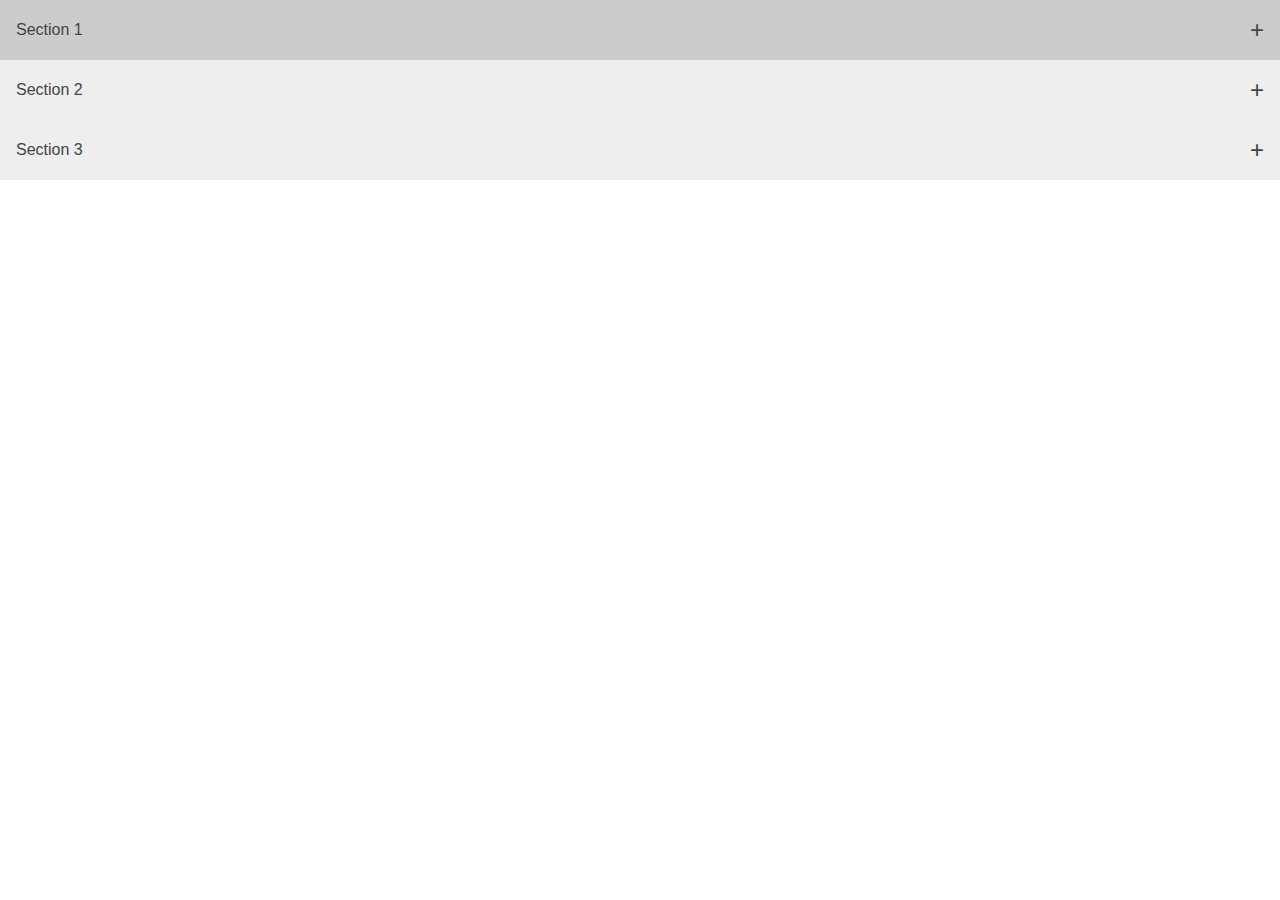
<file: accordions/index.html>
<!DOCTYPE html>
<html>
    <head>
        <title>Accordions</title>
        <meta charset="UTF-8" />
        <meta name="viewport" content="width=device-width, initial-scale=1.0" />
        <link rel="stylesheet" href="index.css">
    </head>
    <body>
        <button class="accordion">Section 1</button>
        <div class="panel">
            <p>Lorem ipsum dolor sit amet, consectetur adipiscing elit, sed do eiusmod tempor incididunt ut labore et dolore magna aliqua. Ut enim ad minim veniam, quis nostrud exercitation ullamco laboris nisi ut aliquip ex ea commodo consequat. Duis aute irure dolor in reprehenderit in voluptate velit esse cillum dolore eu fugiat nulla pariatur. Excepteur sint occaecat cupidatat non proident, sunt in culpa qui officia deserunt mollit anim id est laborum.</p>
        </div>

        <button class="accordion">Section 2</button>
        <div class="panel">
            <p>Lorem ipsum dolor sit amet, consectetur adipiscing elit, sed do eiusmod tempor incididunt ut labore et dolore magna aliqua. Ut enim ad minim veniam, quis nostrud exercitation ullamco laboris nisi ut aliquip ex ea commodo consequat. Duis aute irure dolor in reprehenderit in voluptate velit esse cillum dolore eu fugiat nulla pariatur. Excepteur sint occaecat cupidatat non proident, sunt in culpa qui officia deserunt mollit anim id est laborum.</p>
        </div>

        <button class="accordion">Section 3</button>
        <div class="panel">
            <p>Lorem ipsum dolor sit amet, consectetur adipiscing elit, sed do eiusmod tempor incididunt ut labore et dolore magna aliqua. Ut enim ad minim veniam, quis nostrud exercitation ullamco laboris nisi ut aliquip ex ea commodo consequat. Duis aute irure dolor in reprehenderit in voluptate velit esse cillum dolore eu fugiat nulla pariatur. Excepteur sint occaecat cupidatat non proident, sunt in culpa qui officia deserunt mollit anim id est laborum.</p>
        </div>
    </body>
    <script src="index.js"></script>
</html>
</file>
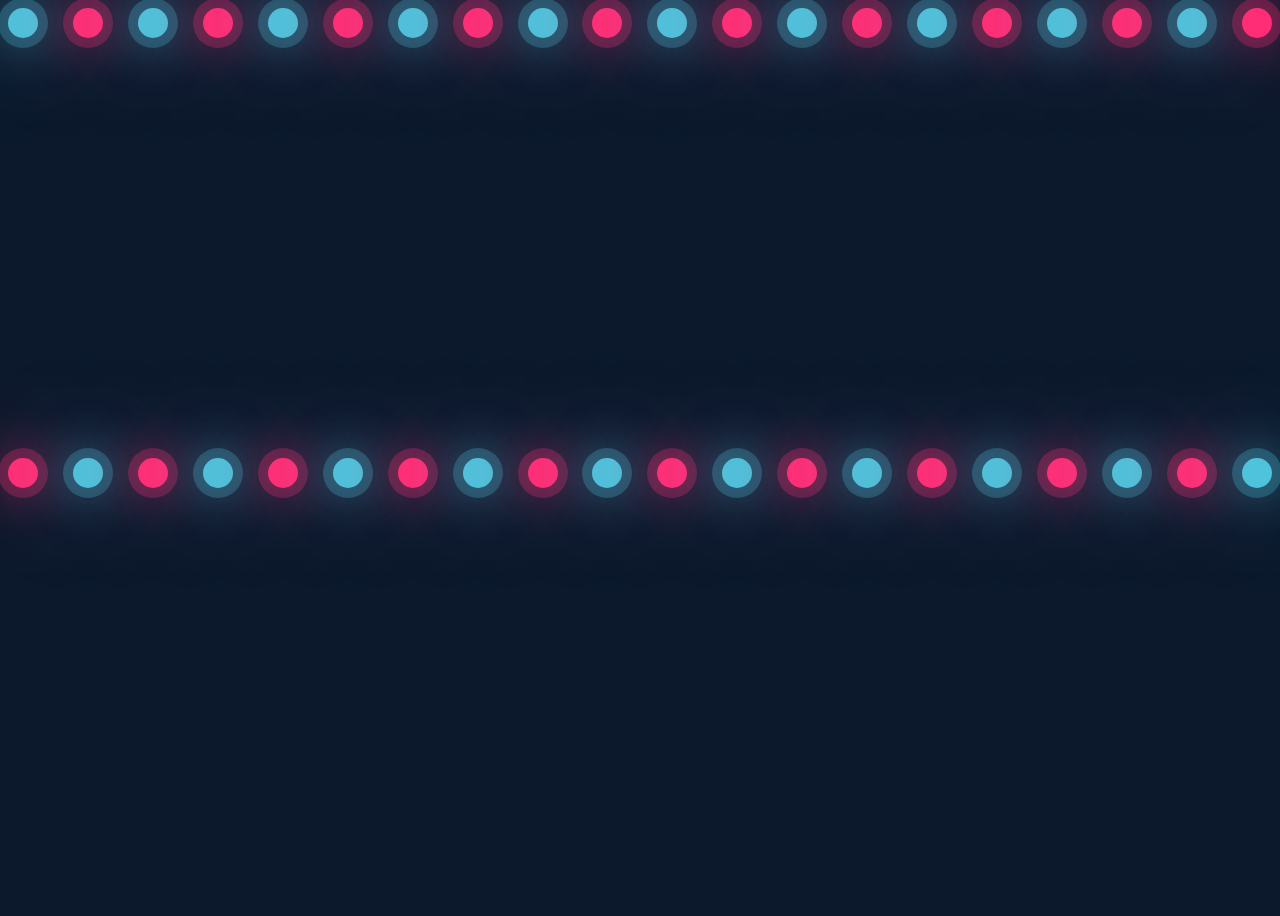
<file: animated-bg/bubbles/index.html>
<!DOCTYPE html>
<html>
    <head>
        <title>Bubbles</title>
        <meta charset="UTF-8" />
        <meta name="viewport" content="width=device-width, initial-scale=1.0" />
        <link rel="stylesheet" href="index.css">
    </head>
    <body>
        <div class="bubble-container">
            <div class="bubbles bubbles-orig">
                <span style="--i:12"></span>
                <span style="--i:11"></span>
                <span style="--i:24"></span>
                <span style="--i:10"></span>
                <span style="--i:18"></span>
                <span style="--i:15"></span>
                <span style="--i:26"></span>
                <span style="--i:16"></span>                
                <span style="--i:27"></span>
                <span style="--i:13"></span>
                <span style="--i:23"></span>
                <span style="--i:20"></span>                
                <span style="--i:25"></span>
                <span style="--i:14"></span>
                <span style="--i:28"></span>
                <span style="--i:29"></span>                
                <span style="--i:21"></span>
                <span style="--i:17"></span>
                <span style="--i:22"></span>
                <span style="--i:19"></span>
            </div>
        </div>
        <div class="bubble-container">
            <div class="bubbles bubbles-alt">
                <span style="--i:15"></span>
                <span style="--i:24"></span>
                <span style="--i:10"></span>
                <span style="--i:26"></span>
                <span style="--i:17"></span>
                <span style="--i:13"></span>
                <span style="--i:20"></span>
                <span style="--i:19"></span>                
                <span style="--i:27"></span>
                <span style="--i:11"></span>
                <span style="--i:14"></span>
                <span style="--i:23"></span>                
                <span style="--i:18"></span>
                <span style="--i:16"></span>
                <span style="--i:12"></span>
                <span style="--i:25"></span>                
                <span style="--i:21"></span>
                <span style="--i:29"></span>
                <span style="--i:22"></span>
                <span style="--i:28"></span>
            </div>
        </div>
    </body>
</html>
</file>
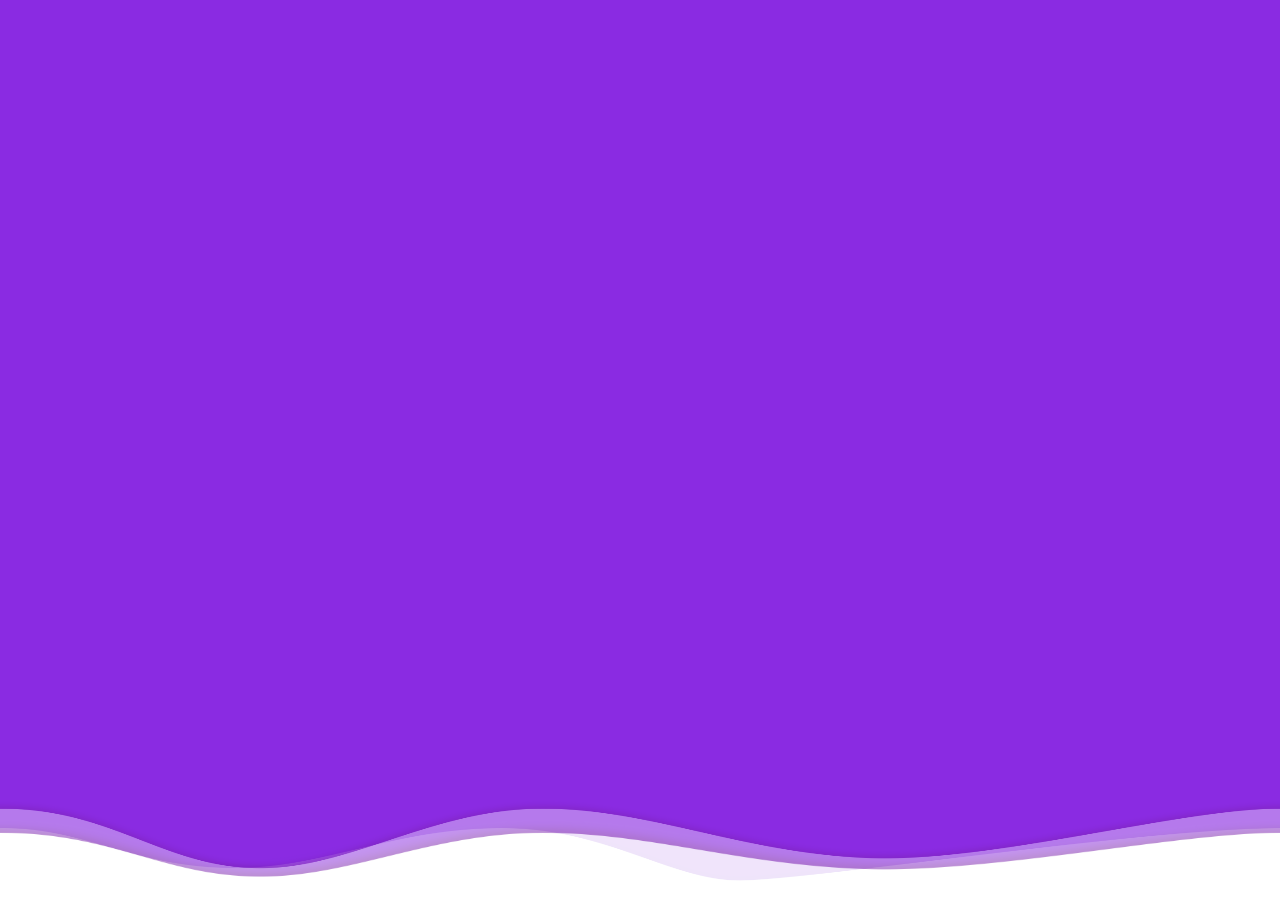
<file: animated-bg/waves/index.html>
<!DOCTYPE html>
<html>
    <head>
        <title>Waves</title>
        <meta charset="UTF-8" />
        <meta name="viewport" content="width=device-width, initial-scale=1.0" />
        <link rel="stylesheet" href="index.css">
    </head>
    <body>
        <div class="container">
            <div class="line line-1">
                <div class="wave wave-1">
                </div>
            </div>
            <div class="line line-2">
                <div class="wave wave-2">
                </div>
            </div>
            <div class="line line-3">
                <div class="wave wave-3">
                </div>
            </div>
        </div>
    </body>
</html>
</file>
<file: accordions/index.css>
*{
    box-sizing: border-box;
    font-family: sans-serif;
}

body{
    margin: 0;
}

.accordion{
    display: flex;
    align-items: center;
    justify-content: space-between;
    font-size: inherit;
    background-color: #eee;
    color: #444;
    cursor: pointer;
    padding: 1em;
    width: 100%;
    text-align: left;
    border: none;
    outline: none;
    transition: 0.4s;
}

.active, .accordion:hover {
    background-color: #ccc;
}

.accordion:after {
    content: '\002B'; /* Unicode character for "plus" sign (+) */
    font-size: 1.5em;
    color: #444;
    float: right;
}
  
.active:after {
    content: "\2212"; /* Unicode character for "minus" sign (-) */
}

.panel {
  padding: 0 1em;
  background-color: white;
  overflow: hidden;
  display:none;
}
</file>
<file: animated-bg/bubbles/index.css>
*{
    box-sizing: border-box;
    font-family: sans-serif;
}

body{
    min-height: 100vh;
    background: #0c192c
}

.bubble-container{
    position: relative;
    width: 100%;
    height: 50vh;
}

.bubbles{
    position: relative;
    display: flex;
    width: 100%;
    justify-content: space-between;
}

.bubbles span{
    position: relative;
    width: 30px;
    height: 30px;
    border-radius: 50%;
    animation: animate 15s linear infinite;
    animation-duration: calc(125s / var(--i));
}

.bubbles-orig span{
    background: #4fc3dc;
    box-shadow: 0 0 0 10px #4fc3dc44,
    0 0 50px #4fc3dc,
    0 0 100px #4fc3dc;
}

.bubbles-alt span{
    background: #ff2d75;
    box-shadow: 0 0 0 10px #ff2d7544,
    0 0 50px #ff2d75,
    0 0 100px #ff2d75;
}

.bubbles-orig span:nth-child(even){
    background: #ff2d75;
    box-shadow: 0 0 0 10px #ff2d7544,
    0 0 50px #ff2d75,
    0 0 100px #ff2d75;
}

.bubbles-alt span:nth-child(even){
    background: #4fc3dc;
    box-shadow: 0 0 0 10px #4fc3dc44,
    0 0 50px #4fc3dc,
    0 0 100px #4fc3dc;
}

@keyframes animate {
    0% {
        transform: translateY(100vh) scale(0);
    }
    100% {
        transform: translateY(-20vh) scale(1);
    }
}
</file>
<file: animated-bg/waves/index.css>
*{
    box-sizing: border-box;
    font-family: sans-serif;
}

body{
    min-height: 100vh;
    margin: 0;
}

.container{
    position: absolute;
    left: 0;
    right: 0;
    top: 0;
    bottom: 0;
    margin: 0;
    overflow: hidden;
}

.line{
    position: absolute;
    width: 100%;
    overflow: hidden;
    height: 100%;
    background: blueviolet;
}

.line-1{
    z-index: 3;
    opacity: 0.5;

}

.line-2{
    z-index: 2;
    opacity: 0.75;
}

.line-3{
    z-index: 1;
}

.wave{
    position: absolute;
    left: 0;
    width: 200%;
    height: 100%;
    transform-origin: center bottom;

}

.wave-1{
    background: url(wave-1.png);
    background-size: 50% 80px;
    background-repeat: repeat no-repeat;
    background-position: 0 bottom;
    animation: animate 9s linear infinite;
}

.wave-2{
    background: url(wave-2.png);
    background-size: 50% 100px;
    background-repeat: repeat no-repeat;
    background-position: 0 bottom;
    animation: animate 12s linear infinite;
}

.wave-3{
    background: url(wave-3.png);
    background-size: 50% 80px;
    background-repeat: repeat no-repeat;
    background-position: 0 bottom;
    animation: animate 18s linear infinite;
}

@keyframes animate {
    0%{
        transform: translate(0);
    }
    50%{
        transform: translateX(-25%) scaleY(0.5);

    }
    100%{
        transform: translateX(-50%);
    }
}
</file>
